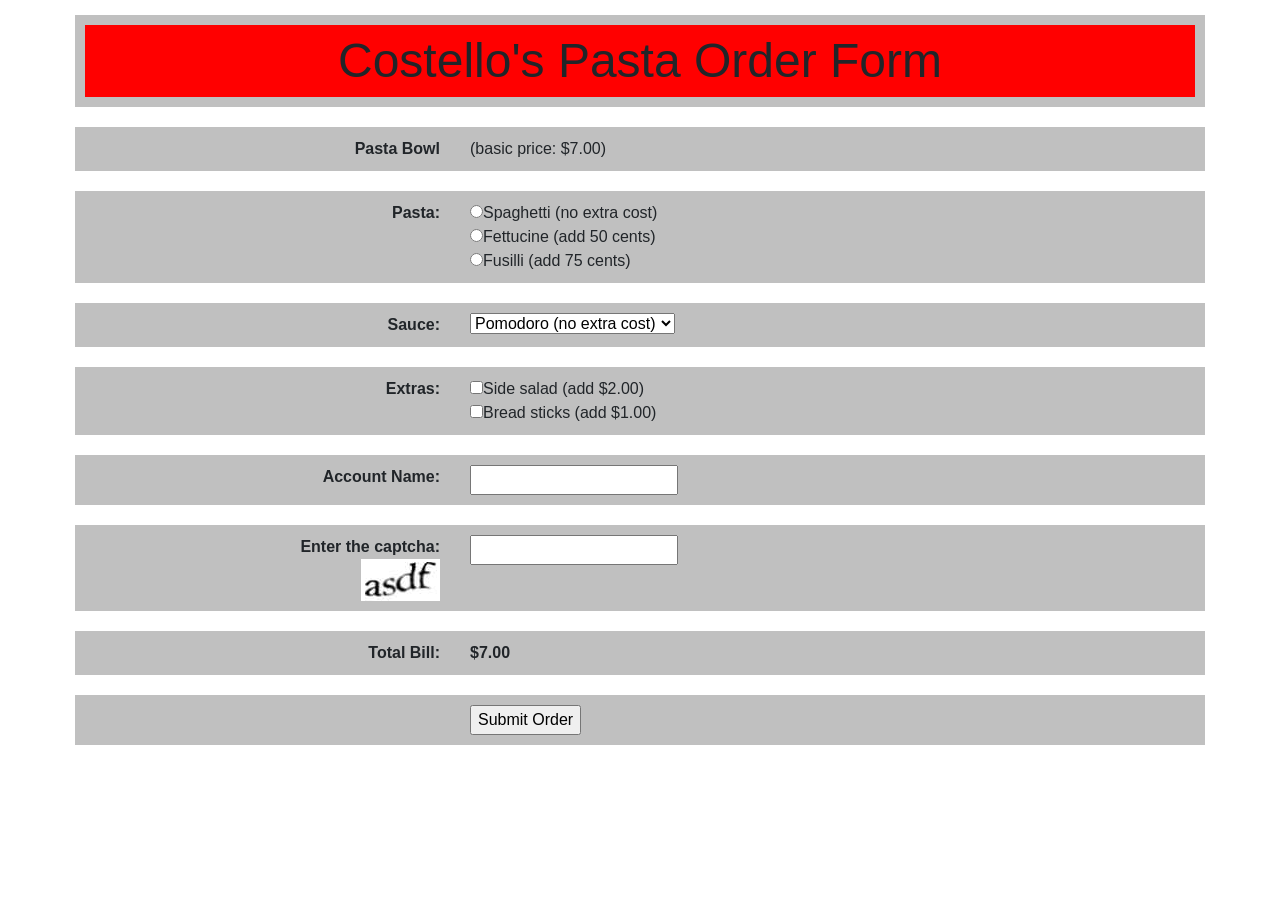
<file: Assignment_13/index.html>
<html xmlns="http://www.w3.org/1999/xhtml">
<head>
<meta name="description" content="Costello Improved">
<meta http-equiv="Content-type" content="text/html;charset=UTF-8" />
<title>Costello's Pasta and Pizza</title>
<script language="JavaScript" type="text/javascript" src="resources/costello.js"></script>
<link rel="stylesheet" href="https://maxcdn.bootstrapcdn.com/bootstrap/4.0.0/css/bootstrap.min.css" integrity="sha384-Gn5384xqQ1aoWXA+058RXPxPg6fy4IWvTNh0E263XmFcJlSAwiGgFAW/dAiS6JXm" crossorigin="anonymous">   
<link rel="stylesheet" href="resources/costello.css" > 
<style>

</style>  
</head>

<body>

<form  name="myForm" action="order.html" id="myForm" method="POST" onchange="calculateOrder()"  onsubmit="return validateAndSubmitForm()">
      <div class="container">

        <div class="row">
            <div class="col-md-12 head-section" id="debug">Costello's Pasta Order Form</div>
        </div>

        <div class="row">
          <div   class="col-md-4  label">Pasta Bowl</div>
          <div class="col-md-4"  > (basic price: $7.00)</div>
          <div class="col-md-4"  ></div>
        </div>

        <div class="row">
          <div   class="col-md-4  label">Pasta:</div>
          <div class="col-md-4" >
            <div><input type="radio" name="pastatype" value="700" />Spaghetti (no extra cost)</div>
            <div><input type="radio" name="pastatype" value="750" />Fettucine (add 50 cents)</div>
            <div><input type="radio" name="pastatype" value="775" />Fusilli (add 75 cents)</div>
            </div>
          <div  class="col-md-4 msg" id="pastaLabel"></div>
        </div>

        <div class="row">
          <div   class="col-md-4  label">Sauce:</div>
          <div class="col-md-4" >
            <select name="sauce" >
            <option value="0">Pomodoro (no extra cost)</option>
            <option value="50">Bolognese (add 50 cents)</option>
            <option value="100">Alfredo (add $1.00)</option>
            </select>
            </div>
          <div class="col-md-4" ></div>
        </div>

        <div class="row">
          <div   class="col-md-4  label">Extras:</div>
          <div class="col-md-4" >
             <div><input type="checkbox" name="extras" value="200" />Side salad (add $2.00)</div>
             <div><input type="checkbox" name="extras" value="100" />Bread sticks (add $1.00)</div>
          </div>
          <div class="col-md-4" ></div>
        </div>

        <div class="row">
          <div   class="col-md-4  label">Account Name:</div>
          <div class="col-md-4" ><input type="text" id="name" name="client_name" /> </div>
          <div class="col-md-4 msg"  id="nameLabel"></div>
        </div>

        <div class="row">
          <div   class="col-md-4  label"><div>Enter the captcha:</div>  <div><img src="resources/captcha.png"></div></div>
          <div class="col-md-4" ><input type="text" id="captcha" name="captcha_name" /> </div>
          <div class="col-md-4 msg"  id="captchaLabel"></div>
        </div>


        <div class="row">
          <div   class="col-md-4  label">Total Bill:</div>
          <div class="col-md-4"  id="totalcost">$7.00</div>
          <div class="col-md-4" ></div>
        </div>

        <div class="row">
          <div class="col-md-4"  ></div>
          <div   class="col-md-4"><input type="submit" value="Submit Order"   /></div>
          <div class="col-md-4 msg"  ></div>
        </div>
    </div>

</form>




</body>
</html>
</file>
<file: Assignment_13/resources/costello.css>
.head-section{
    text-align: center;
    font-size: 3em;
    background-color: red;
}

.msg{
    text-align:center;
    font-size: 1.3em;
    color: red;
}

.row{
    margin-top: 10px;
    border: 5px solid white;
    background-color: silver;
    padding: 10px;
}

.label{
    text-align:right;
    vertical-align:top;
    font-weight: bold;

}


#totalcost{font-weight: bold}


#submitMessage{
    transition: opacity 10s;
}

#cancel{
    text-decoration: underline;
}
</file>
